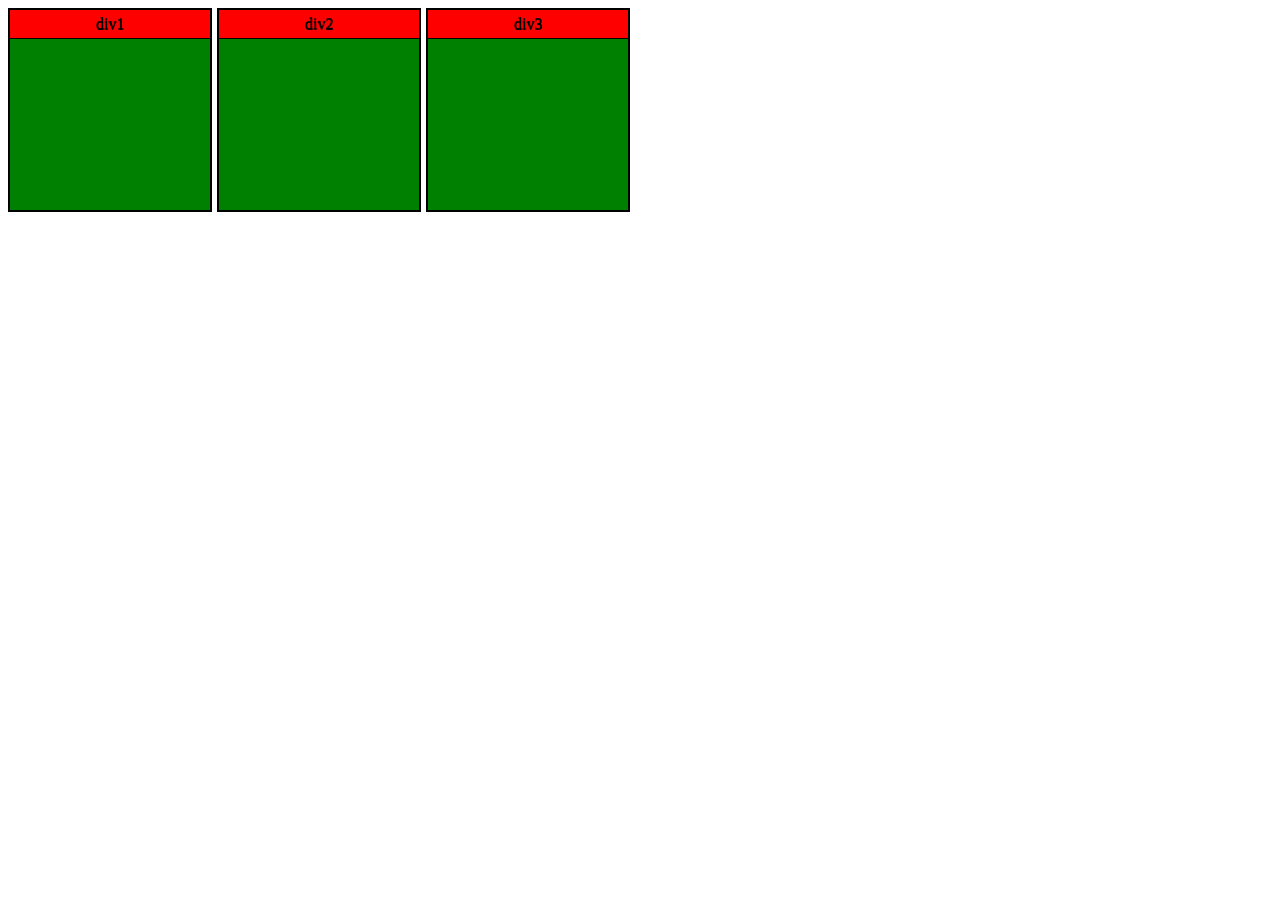
<file: v1/index.html>
<!doctype html>
<html>
<head>
  <meta charset="UTF-8">
  <title></title>
  <link rel="stylesheet" type="text/css" href="./style.css">
</head>
<body>
  <div id="columns">
    <div class="column" draggable="true"><header>div1</header></div>
    <div class="column" draggable="true"><header>div2</header></div>
    <div class="column" draggable="true"><header>div3</header></div>
  </div>
  <script type="text/javascript" src="./index.js"></script>
</body>
</html>
</file>
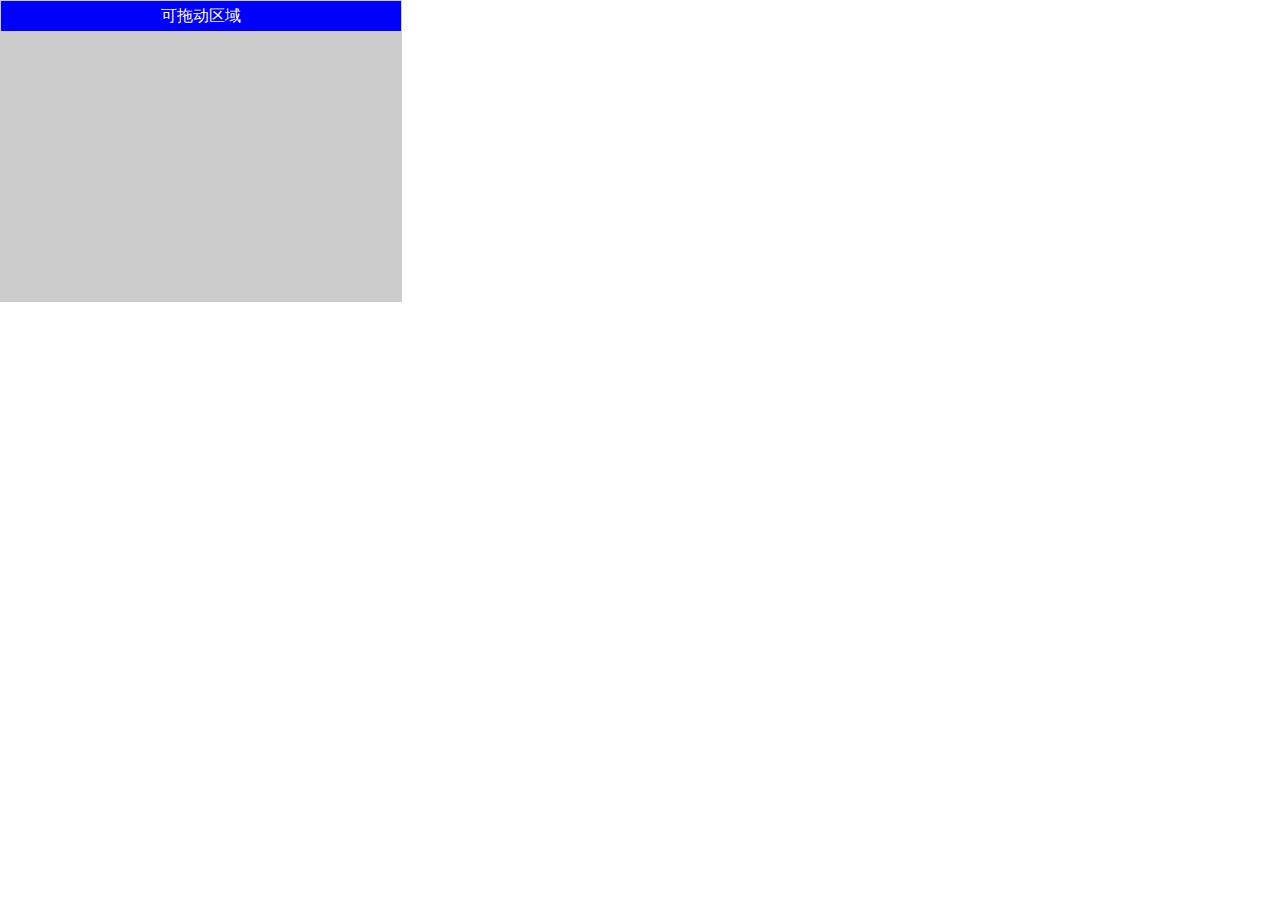
<file: v2/index.html>
<!DOCTYPE html>
<html>

<head>
  <title>Drag</title>
  <meta charset="utf-8">
  <link rel="stylesheet" type="text/css" href="./style.css">
</head>

<body>
  <div id="drag_wrap" class="dragview_wrap">
    <div class="dragview_area" id="drag_area">可拖动区域</div>
  </div>
  <script src="./index.js"></script>
  <script>
  new DragView({
    "dragWrap": document.getElementById("drag_wrap"), //容器，必选
    "dragableArea": document.getElementById("drag_area"), //可拖拽区域，可选
    "isDrag": true, //是否可拖拽，可选
    "isDummyWrap": false, //是否需要虚拟拖拽框，可选
    "dummyWrapClass": "dragview_dummy_wrap2" //控制虚拟拖拽框的样式，可选
  })
  </script>
</body>

</html>
</file>
<file: v1/style.css>
.column {
  height: 200px;
  width: 200px;
  float: left;
  border: 2px solid black;
  background-color: green;
  margin-right: 5px;
  text-align: center;
  cursor: move;
}
.column header {
  color: black;
  text-shadow: #000 0 1px;
  box-shadow: 5px;
  padding: 5px;
  background: red;
  border-bottom: 1px solid black;
}

.column.start {
  opacity: 0.5;
}

.column.over {
  border: 3px dashed #000;
}
</file>
<file: v2/style.css>
* {
    margin: 0;
    padding: 0;
  }

  .dragview_wrap {
    width: 400px;
    height: 300px;
    background: #ccc;
    border: 1px solid #ccc;
    position: absolute;
    z-index: 99999;
  }

  .dragview_area {
    width: 100%;
    height: 30px;
    background: blue;
    line-height: 30px;
    text-align: center;
    color: #fff;
  }

  .dragview_move {
    display: none;
    position: fixed;
    left: 0;
    top: 0;
    width: 100%;
    height: 100%;
    cursor: move;
    opacity: 0;
    filter: alpha(opacity=0);
    background-color: #fff;
    z-index: 100000;
    cursor: move;
  }

  .dragview_dummy_wrap {
    border: 2px solid #000
  }

  .dragview_dummy_wrap2 {
    border: 2px solid red
  }
</file>
